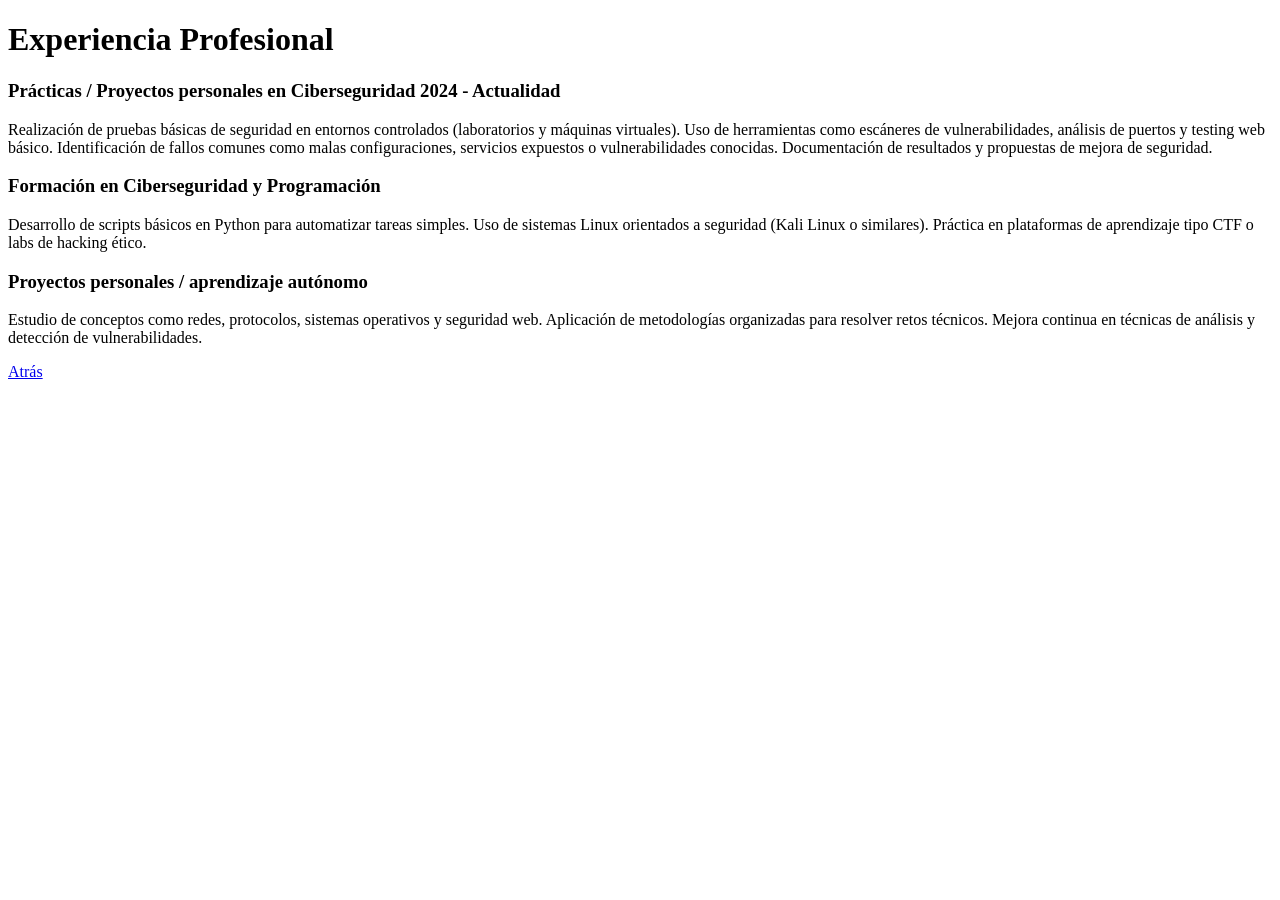
<file: expreciencia-profesional.html>
<!DOCTYPE html>
<html lang="en">
<head>
    <meta charset="UTF-8">
    <meta name="viewport" content="width=device-width, initial-scale=1.0">
    <title>Experiencia Profesional</title>
</head>
<body>
    <h1>Experiencia Profesional</h1>
    <h3>Prácticas / Proyectos personales en Ciberseguridad 2024 - Actualidad</h3>
    <p>Realización de pruebas básicas de seguridad en 
    entornos controlados (laboratorios y máquinas virtuales).
    Uso de herramientas como escáneres de vulnerabilidades, 
    análisis de puertos y testing web básico.
    Identificación de fallos comunes como malas configuraciones, 
    servicios expuestos o vulnerabilidades conocidas.
    Documentación de resultados y propuestas de mejora de seguridad.
    </p>

    <h3>Formación en Ciberseguridad y Programación</h3>
    <p>Desarrollo de scripts básicos en Python 
    para automatizar tareas simples.
    Uso de sistemas Linux orientados a seguridad 
    (Kali Linux o similares).
    Práctica en plataformas de aprendizaje tipo CTF 
    o labs de hacking ético.
    </p>

    <h3>Proyectos personales / aprendizaje autónomo</h3>
    <p>Estudio de conceptos como redes, protocolos,
    sistemas operativos y seguridad web.
    Aplicación de metodologías organizadas 
    para resolver retos técnicos.
    Mejora continua en técnicas de análisis y 
    detección de vulnerabilidades.
    </p>


    <a href="index.html">Atrás</a>
</body>
</html>
</file>
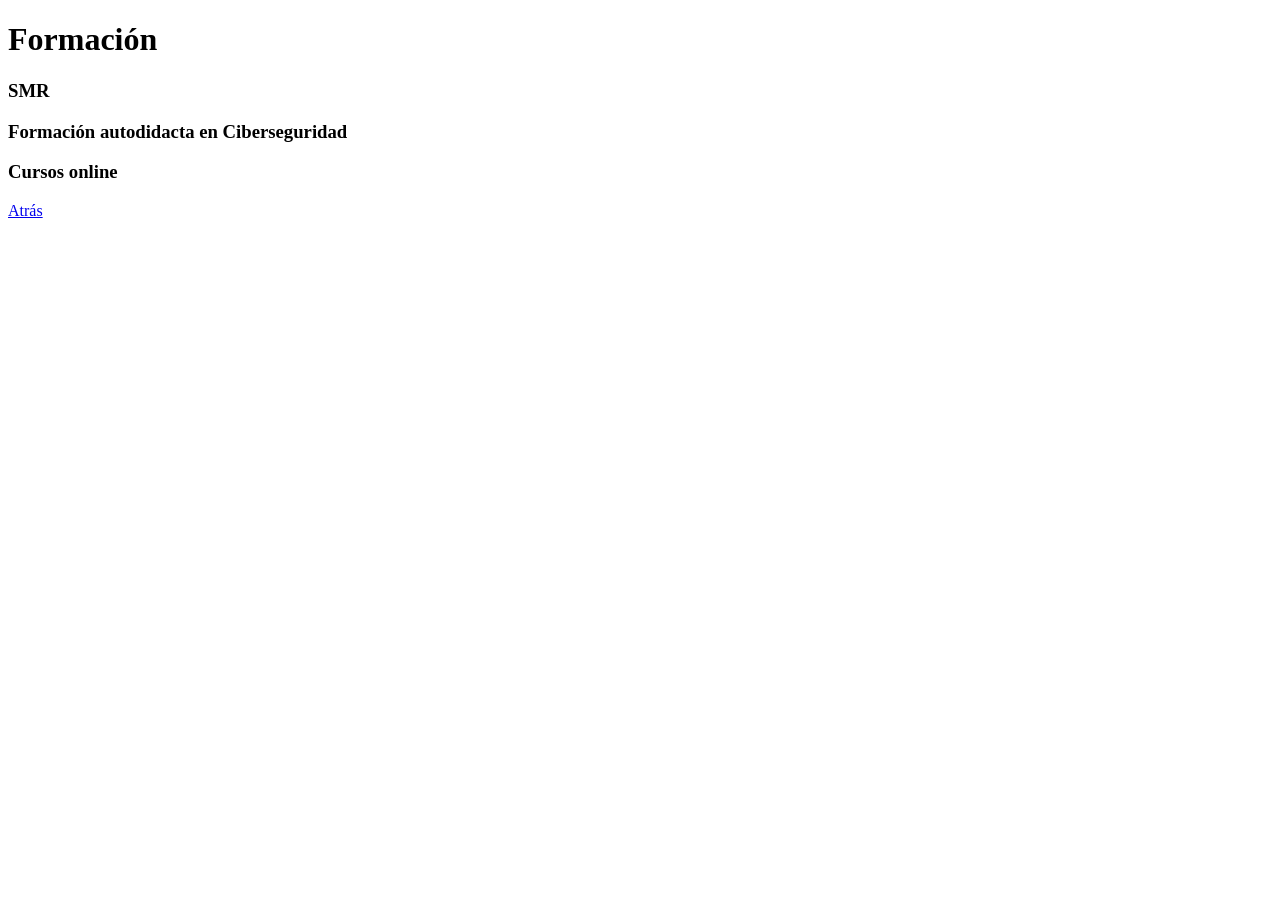
<file: formacion.html>
<!DOCTYPE html>
<html lang="en">
<head>
    <meta charset="UTF-8">
    <meta name="viewport" content="width=device-width, initial-scale=1.0">
    <title>Formación</title>
</head>
<body>
    <h1>Formación</h1>
    <h3>SMR</h3>
    <h3>Formación autodidacta en Ciberseguridad</h3>
    <h3>Cursos online</h3>
    
    <a href="index.html">Atrás</a>
</body>
</html>
</file>
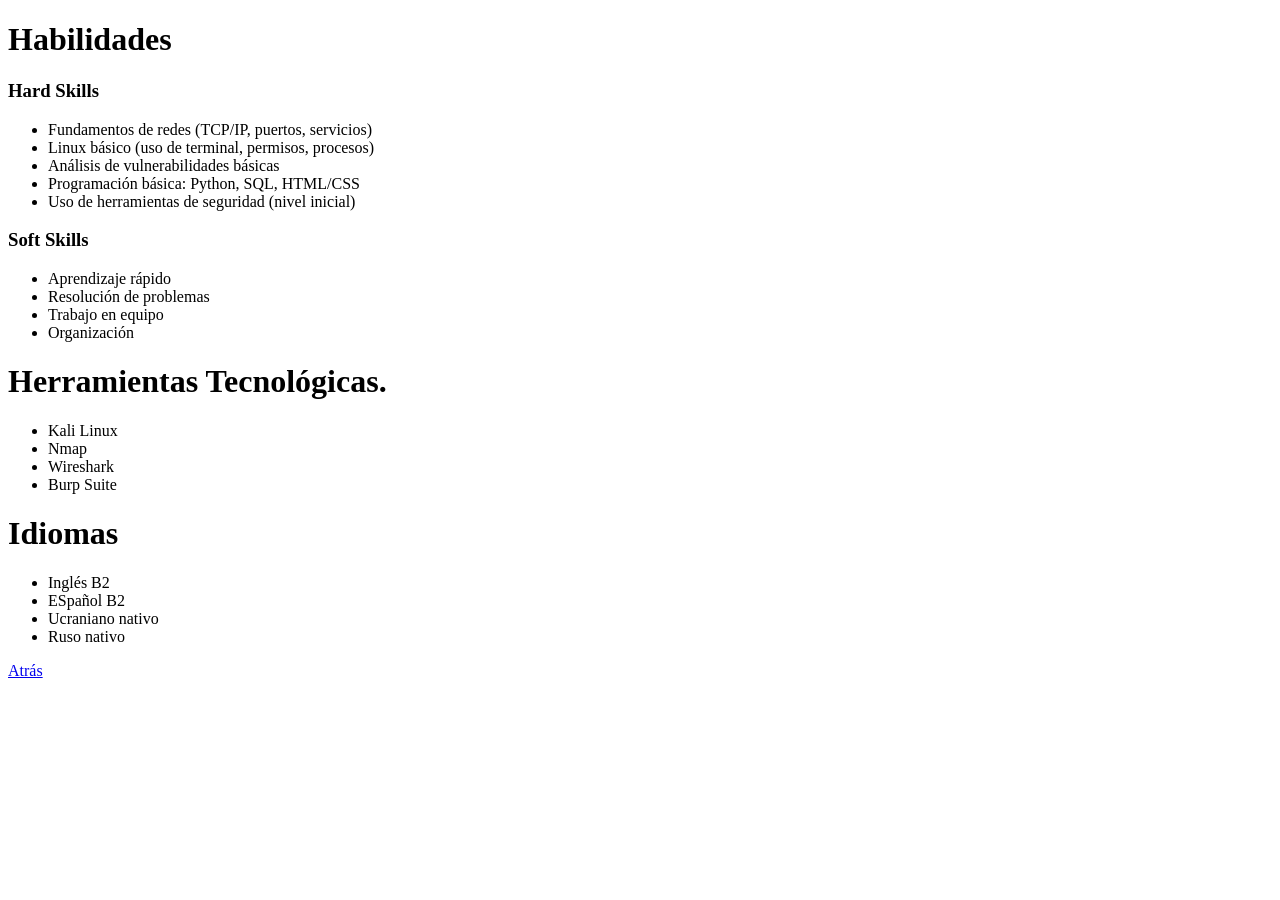
<file: habilidades.html>
<!DOCTYPE html>
<html lang="en">
<head>
    <meta charset="UTF-8">
    <meta name="viewport" content="width=device-width, initial-scale=1.0">
    <title>Habilidades</title>
</head>
<body>
  <h1>Habilidades</h1>
  <h3>Hard Skills</h3>
  <ul>
    <li>Fundamentos de redes (TCP/IP, puertos, servicios)</li>
    <li>Linux básico (uso de terminal, permisos, procesos)</li>
    <li>Análisis de vulnerabilidades básicas</li>
    <li>Programación básica: Python, SQL, HTML/CSS</li>
    <li>Uso de herramientas de seguridad (nivel inicial)</li>
  </ul>

  <h3>Soft Skills</h3>
  <ul>
    <li>Aprendizaje rápido</li>
    <li>Resolución de problemas</li>
    <li>Trabajo en equipo</li>
    <li>Organización</li>
  </ul>

  <h1>Herramientas Tecnológicas.</h1>
  <ul>
    <li>Kali Linux</li>
    <li>Nmap</li>
    <li>Wireshark</li>
    <li>Burp Suite</li>
  </ul>
  <h1>Idiomas</h1>
  <ul>
    <li>Inglés B2</li>
    <li>ESpañol B2</li>
    <li>Ucraniano nativo</li>
    <li>Ruso nativo</li>
  </ul>

  <a href="index.html">Atrás</a>
</body>
</html>
</file>
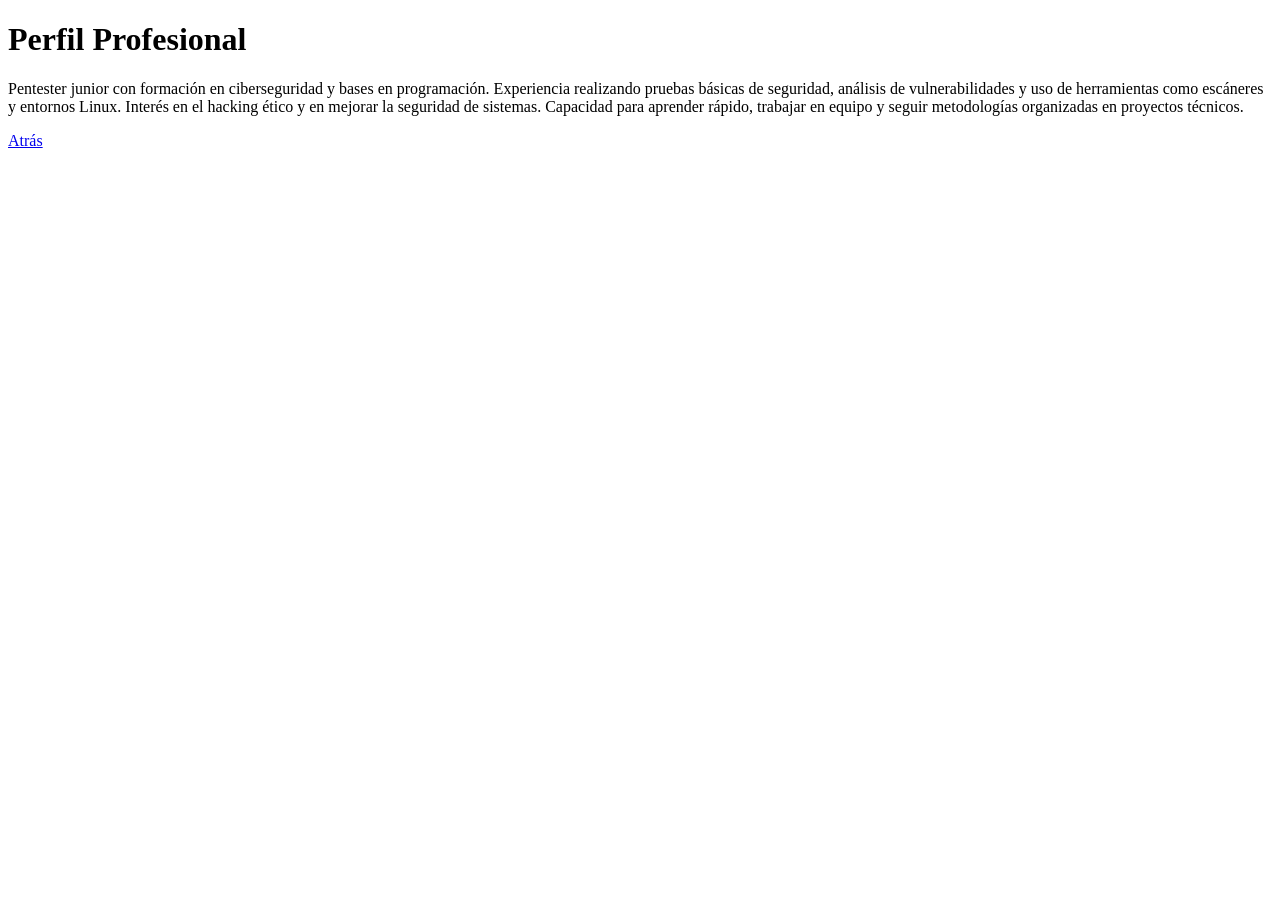
<file: perfil-profesional.html>
<!DOCTYPE html>
<html lang="en">
<head>
    <meta charset="UTF-8">
    <meta name="viewport" content="width=device-width, initial-scale=1.0">
    <title>Perfil Profesional</title>
</head>
<body>
<h1>Perfil Profesional</h1>
  <p>Pentester junior con formación en ciberseguridad 
    y bases en programación. Experiencia realizando pruebas 
    básicas de seguridad, análisis de vulnerabilidades y uso 
    de herramientas como escáneres y entornos Linux. Interés 
    en el hacking ético y en mejorar la seguridad de sistemas. 
    Capacidad para aprender rápido, trabajar en equipo y seguir 
    metodologías organizadas en proyectos técnicos.
  </p>
  
  <a href="index.html">Atrás</a>
</body>
</html>
</file>
